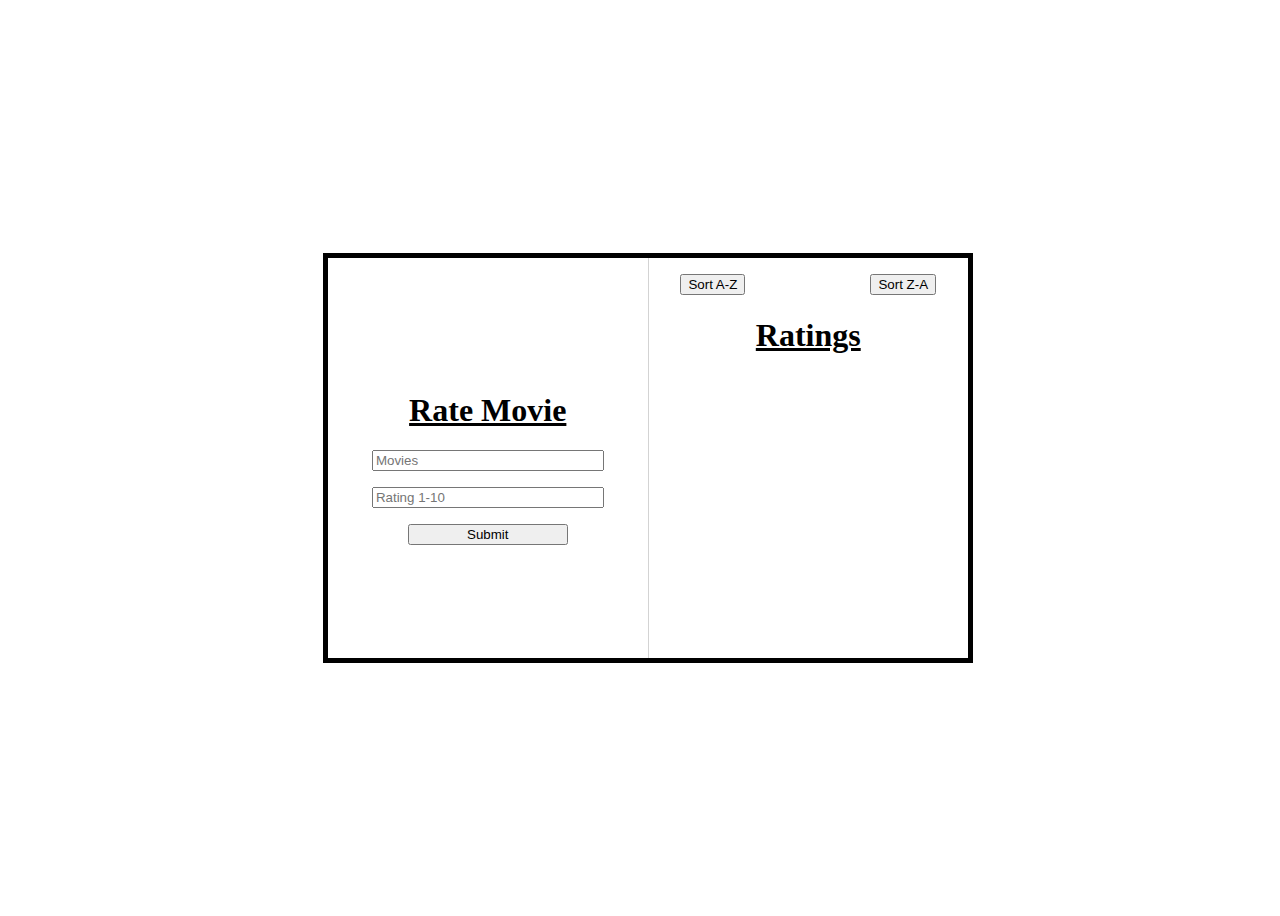
<file: moviesApp.html>
<!DOCTYPE html>
<html lang="en">

<head>
    <meta charset="UTF-8">
    <meta http-equiv="X-UA-Compatible" content="IE=edge">
    <meta name="viewport" content="width=device-width, initial-scale=1.0">
    <link rel="stylesheet" href="style.css">
    <title>Movies App</title>
</head>

<body>

    <section>

        <form action="#submit">
            <h1>Rate Movie</h1>
            <input placeholder="Movies" id="titleInput" min="2" type="text">
            <input placeholder="Rating 1-10" id="titleRating" type="number" min="0" max="10">
            <button id="submit">Submit</button>
        </form>

        <div id="ratedMovies">
            <div id="sortCont">
                <button id="sortAZ">Sort A-Z</button>
                <button id="sortZA">Sort Z-A</button>
            </div>

            <h1>Ratings</h1>

            <div class="ulCont">
                <ul>

                </ul>
            </div>

        </div>

    </section>



    <script src="https://code.jquery.com/jquery-3.6.0.min.js"
        integrity="sha256-/xUj+3OJU5yExlq6GSYGSHk7tPXikynS7ogEvDej/m4=" crossorigin="anonymous"></script>
    <script src="app.js"></script>
</body>

</html>
</file>
<file: style.css>
body{
    width: 100vw;
    height: 100vh;
    display: flex;
    justify-content: center;
    align-items: center;
}

section{
    border: 5px solid black;
    display: flex;
    width: 50vw;
    justify-content: center;
    align-items: center;

}

form{
    display: flex;
    align-items: center;
    justify-content: center;
    flex-direction: column;
    width: 400px;
    align-items: center;
}
#ratedMovies{
    width: 400px;
    height: 400px;
    display:flex;
    justify-content: center;
    align-items: center;
    flex-direction: column;
    border-left: 1px solid lightgray;
}
h1{
    text-align: center;
    text-decoration: underline;
}

input{
    width: 70%;
    margin-bottom: 5%;
}

form button {
    width: 50%;
}

#del{
  border: none;
  color: red;
  background-color: white;
}
#del:hover{
  background-color: rgb(151, 151, 151);
}

ul {
    width: 100%;
    height: 325px;
}

#sortCont{
    width: 80%;
    display: flex;
    justify-content: space-between;
    margin-top: 10vh;
}
</file>
